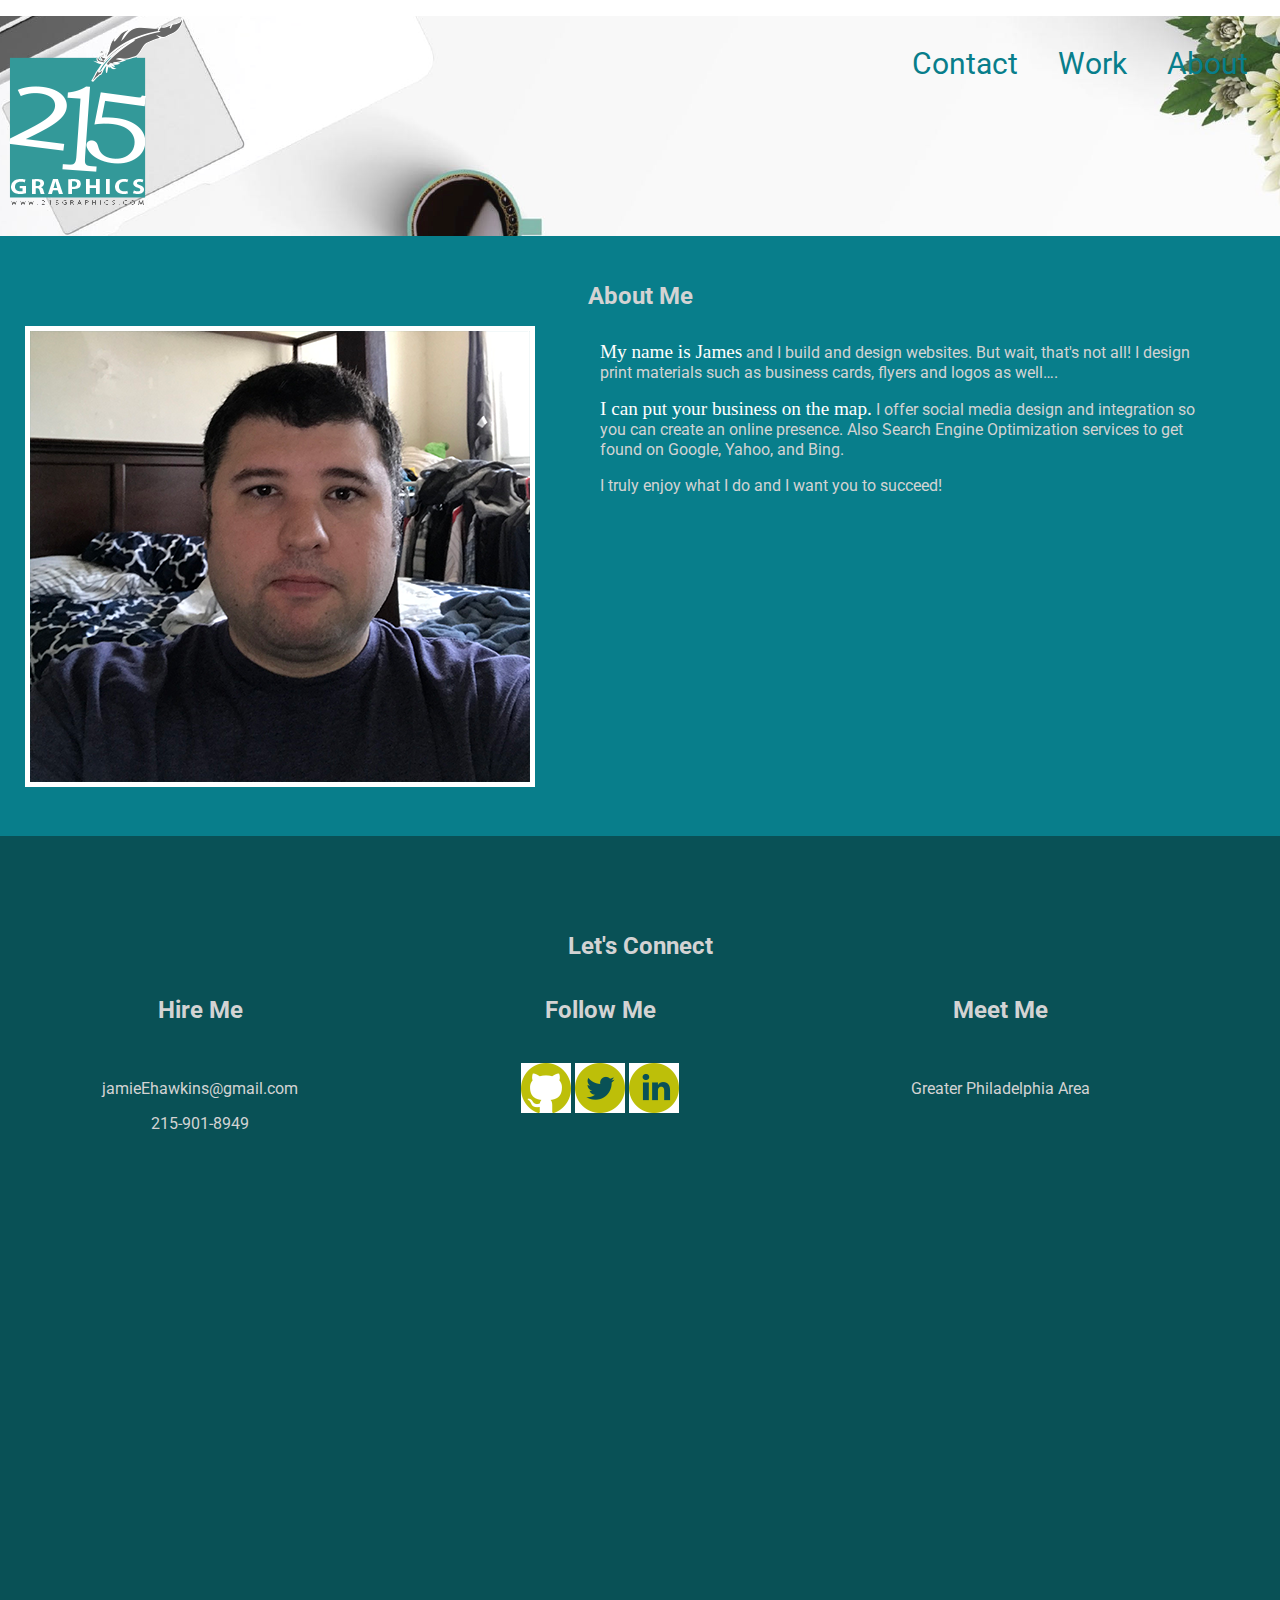
<file: index.html>
<!doctype html>
<html>
    <head>
        <title>James Hawkins --215--Graphics--</title>
        <link rel="stylesheet" href="css/normalize.css">
        <link rel="stylesheet" href="css/main.css">
        <link href="https://fonts.googleapis.com/css2?family=Roboto+Slab&family=Roboto:ital,wght@0,400;1,400;1,700&display=swap" rel="stylesheet">
    </head>
    <body>
      <header style="background-image: url('images-icons/hero-image.png');">
        <img src="img/215_logo_f.png" alt="215 logo" />
        <nav>
          <ul>
  <li><a href="#about">About</a></li>
  <li><a href="#work">Work</a></li>
  <li><a href="#contact">Contact</a></li>
</ul>

        </nav>
        <div class ="full-width">
          <div class ="half-width">


              </div> <!-- End half-width -->

            <div class ="half-width">

          </div> <!-- End half-width -->


        </div> <!-- End full width -->
      </header>

      <main>
        <section id= "about"> <!-- About Section -->
          <div class="full-width">
            <h1>About Me</h1>
    <div class="half-width">
      <img src="img/about_photo.png" alt="My selfie" />
    </div>
    <div class="half-width">
      <p> <span>My name is James</span> and I build and design websites. But wait, that's not
        all! I design print materials such as business cards, flyers and logos
        as well…. </p>

      <p><span>I can put your business on the map.</span> I offer social media design and
        integration so you can create an online presence. Also Search Engine
         Optimization services to get found on Google, Yahoo, and Bing.</p>
         <p> <pan>I truly enjoy what I do and I want you to succeed!</span> </p> <br>
    </div>
</div>
        </section>


        <footer id= "contact">  <!-- Footer Section -->
          <div class ="full-width">
            <div id="heading"> <h1>Let's Connect</h1></div>
            <div class="third-width">
              <h2>Hire Me</h2> <br>
              <p>jamieEhawkins@gmail.com </p>
              <p> 215-901-8949 </p>
             </div>
            <div class="third-width">
              <h2>Follow Me</h2> <br>
              <img src="images-icons/github.png" alt="Git Hub" />
              <img src="images-icons/twitter.png" alt="Twitter" />
              <img src="images-icons/linked_in.png" alt="Linked In" />
             </div>
            <div class="third-width">
            <h2> Meet Me </h2> <br>
          <p>Greater Philadelphia Area </p> </div>
          </div>
          </footer>

      </main> <!-- Main Section -->
      </div> <!-- End full width -->
    </body>
</html>
</file>
<file: css/main.css>
html {
  font-family: 'Roboto', sans-serif;
}

#about, #contact {
    height: 600px;
}

.full-width {
    width: 1200px;
    margin: 0 auto;
    padding: 110px 0;
}

.half-width {
  width: 600px;
  float: left;
}

.half-width p {
  color: lightgray;
  font-family: 'Roboto', sans-serif;
  line-height: 20px;

}

span {
  color: white;
  font-family: cursive;
  font-size: 1.2em;
}

.third-width {
  width: 400px;
  float: left;
  text-align: center;
  color: lightgray;
}


#about .full-width {
    padding: 30px 0;
    height: 700px;
    width: 100%;

    background-color: #087e8b;
}


footer .full-width {
    padding: 80px 0;
    height: 650px;
    width: 100%;
    background-color: #095156;
}

header {
  width: 100%;
  background-color: #699;
}

ul{
  margin-right: 12px;


}

li {
  list-style: none;
  float: right;
  font-size: 30px;
  padding : 0 20px;
  margin-top: 30px;
}

header a {

  text-decoration: none;
  font-family: 'Roboto', sans-serif;
  color: #087e8b;
    margin-top: 30px;
}

  h1{
  text-align: center;
  color: lightgray;
  font-family: 'Roboto', sans-serif;
  font-size: 24px;
  font-weight: bold;
}

header img {
  float: left;
}

#about img {
    margin-left: 25px;
    margin-right: auto;
    border: 5px solid #ffffff;
}

#half-width {
  padding-left: 115px;
}

.head_title {
  text-align: center;
  color: lightgray;
  font-size: 1.5em;
}
</file>
